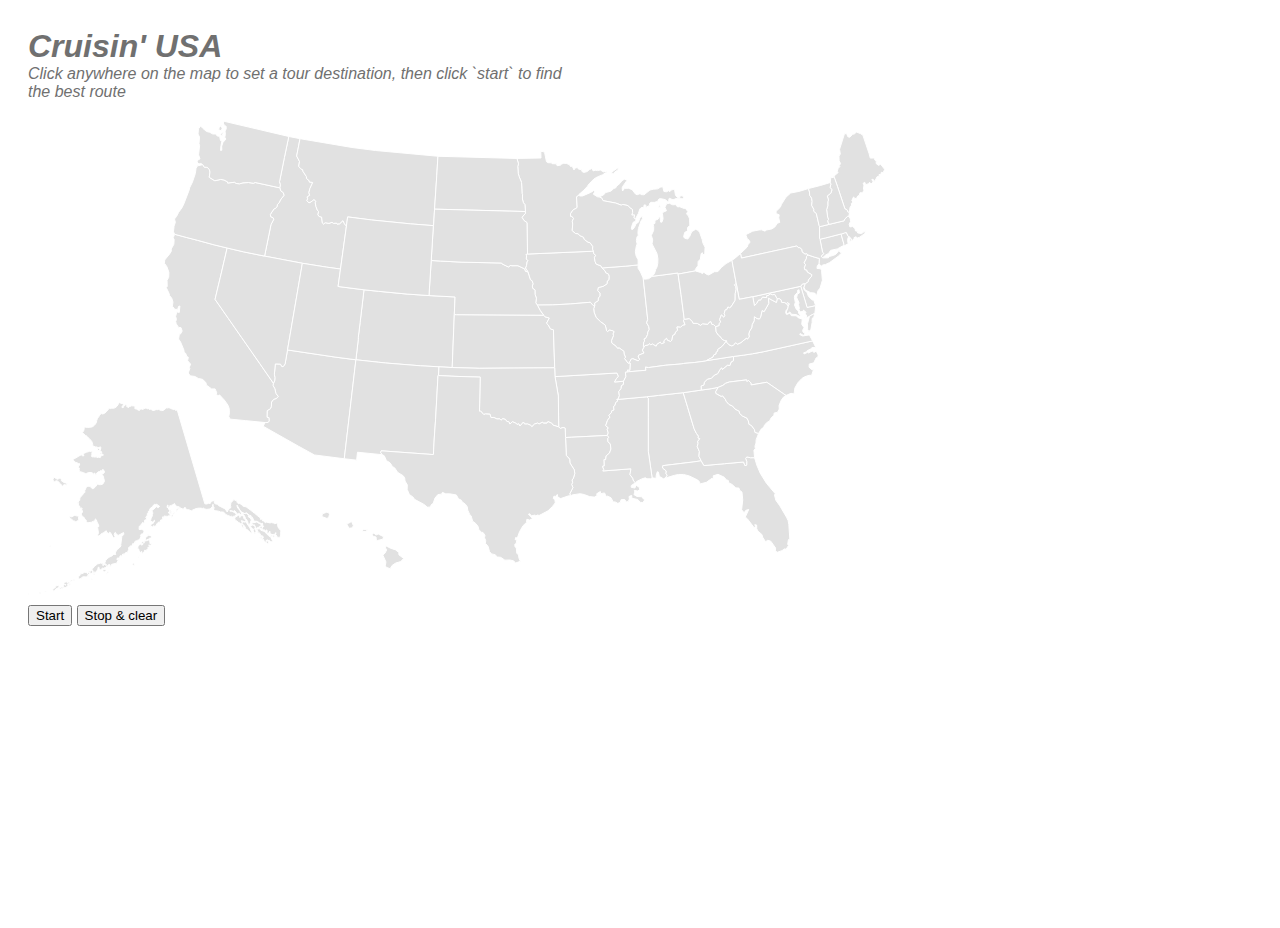
<file: index.html>
<!DOCTYPE html> 
	<head>
		<title>2039 Tour Planner</title>

		<link rel="stylesheet" href="style.css">
	</head>

	<body>
		<main>
			<h1>Cruisin' USA</h1>
			<p>Click anywhere on the map to set a tour destination, then click `start` to find the best route</p>
			<section id="route-canvas"></section>

			<button id="start">Start</button>
			<button id="stop">Stop & clear</button>

			<div id="thinking">
				<div id="loader">
					<svg class="car" width="102" height="40" xmlns="http://www.w3.org/2000/svg">
						<g transform="translate(2 1)" stroke="#002742" fill="none" fill-rule="evenodd" stroke-linecap="round" stroke-linejoin="round">
							<path class="car__body" d="M47.293 2.375C52.927.792 54.017.805 54.017.805c2.613-.445 6.838-.337 9.42.237l8.381 1.863c2.59.576 6.164 2.606 7.98 4.531l6.348 6.732 6.245 1.877c3.098.508 5.609 3.431 5.609 6.507v4.206c0 .29-2.536 4.189-5.687 4.189H36.808c-2.655 0-4.34-2.1-3.688-4.67 0 0 3.71-19.944 14.173-23.902zM36.5 15.5h54.01" stroke-width="3"/>
							<ellipse class="car__wheel--left" stroke-width="3.2" fill="#FFF" cx="83.493" cy="30.25" rx="6.922" ry="6.808"/>
							<ellipse class="car__wheel--right" stroke-width="3.2" fill="#FFF" cx="46.511" cy="30.25" rx="6.922" ry="6.808"/>
							<path class="car__line car__line--top" d="M22.5 16.5H2.475" stroke-width="3"/>
							<path class="car__line car__line--middle" d="M20.5 23.5H.4755" stroke-width="3"/>
							<path class="car__line car__line--bottom" d="M25.5 9.5h-19" stroke-width="3"/>
						</g>
					</svg>	
				</div>
			</div>
		</main>
	</body>


	<!-- @NOTE(IK): load scripts (d3, underscore, alg/binds) -->
	<script src="d3.v3.min.js" charset="utf-8"></script>
	<script src="underscore.min.js"></script>
	<script src="gen_alg_tour.js"></script>
</html>
</file>
<file: style.css>
* {
	transition: all ease-in-out .25s;
	font-family: 'Helvetica', sans-serif;
}

body {
	padding: 20px;
}

h1, p {
	font-style: italic;
	color: #707070;
	margin: 0;
	max-width: 42vw;
}

/* @TODO(IK): fix specificity bs */
.show {
	opacity: 1 !important;
	visibility: visible !important;
}

main {
	position: relative;
	margin: 0 auto;
}

image {
	z-index: 3;
}

.background {
  fill: none;
  pointer-events: all;
}

#states {
  fill: #e1e1e1;
  stroke: #fff;
  stroke-width: 1px;
}

path.connection {
	stroke: #000;
	stroke-width: 2px;
	fill: none;
}

#thinking {
	position: absolute;
	top: 0;
	left: 0;
	bottom: 0;
	right: 0;
	z-index: 2;
	background: rgba(255, 255, 255, .5);
	opacity: 0;
	visibility: hidden;
}

#loader {
	height: 100vh;
	display: flex;
	align-items: center;
	justify-content: center;
	animation-duration: infinite;
}

.car__body {
	animation: shake 0.2s ease-in-out infinite alternate;
}

.car__line {
	transform-origin: center right;
	stroke-dasharray: 22;
	animation: line 0.8s ease-in-out infinite;
	animation-fill-mode: both;
}

.car__line--top {
		animation-delay: 0s;
	}
	
.car__line--middle {
		animation-delay: 0.2s;
	}
	
.car__line--bottom {
		animation-delay: 0.4s;
	}
}

@keyframes shake {
	0% {
		transform: translateY(-1%);
	}
	100% {
		transform: translateY(3%);
	}
}

@keyframes line {
	0% {
		stroke-dashoffset: 22;
	}
	
	25% {
		stroke-dashoffset: 22;
	}
	
	50% {
		stroke-dashoffset: 0;
	}
	
	51% {
		stroke-dashoffset: 0;
	}
	
	80% {
		stroke-dashoffset: -22;
	}
	
	100% {
		stroke-dashoffset: -22;
	}
}
</file>
